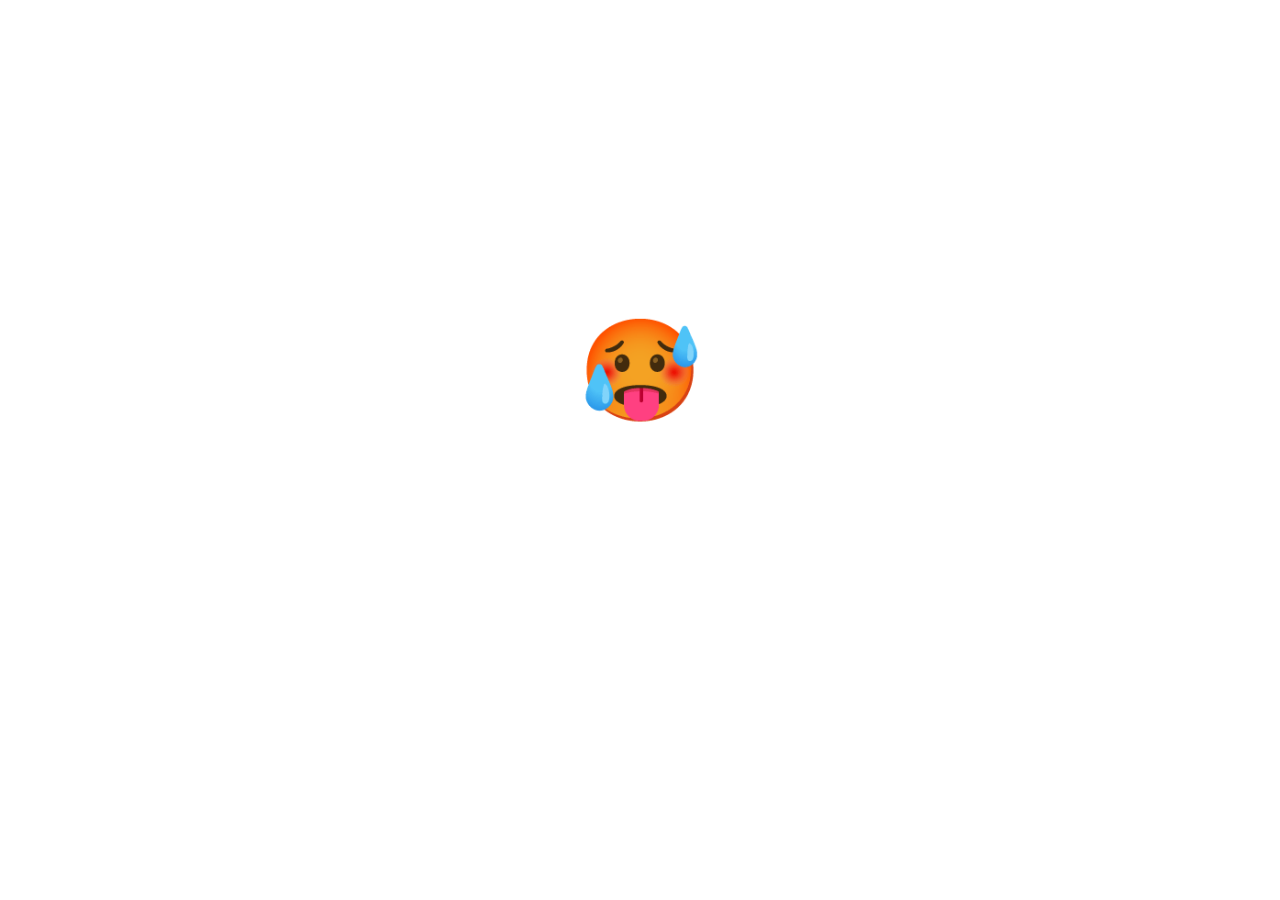
<file: index.html>
<!DOCTYPE html>
<html>
<head>
<meta charset="utf-8">
<title>hso</title>
<link rel="icon" type="image/png" href="./hso.png">
</head>
<style>
  	@media (prefers-color-scheme: dark) {
      .bgc {
          background-color: black;
      .emoji{

      }
      }
    }
</style>
 
<body class="bgc">
<h3 style="font-size:100px; text-align: center; position: absolute; top: 30%; left: 50%; transform: translate(-50%, -50%)">&#129397;</h3>
</body>
 
</html>
</file>
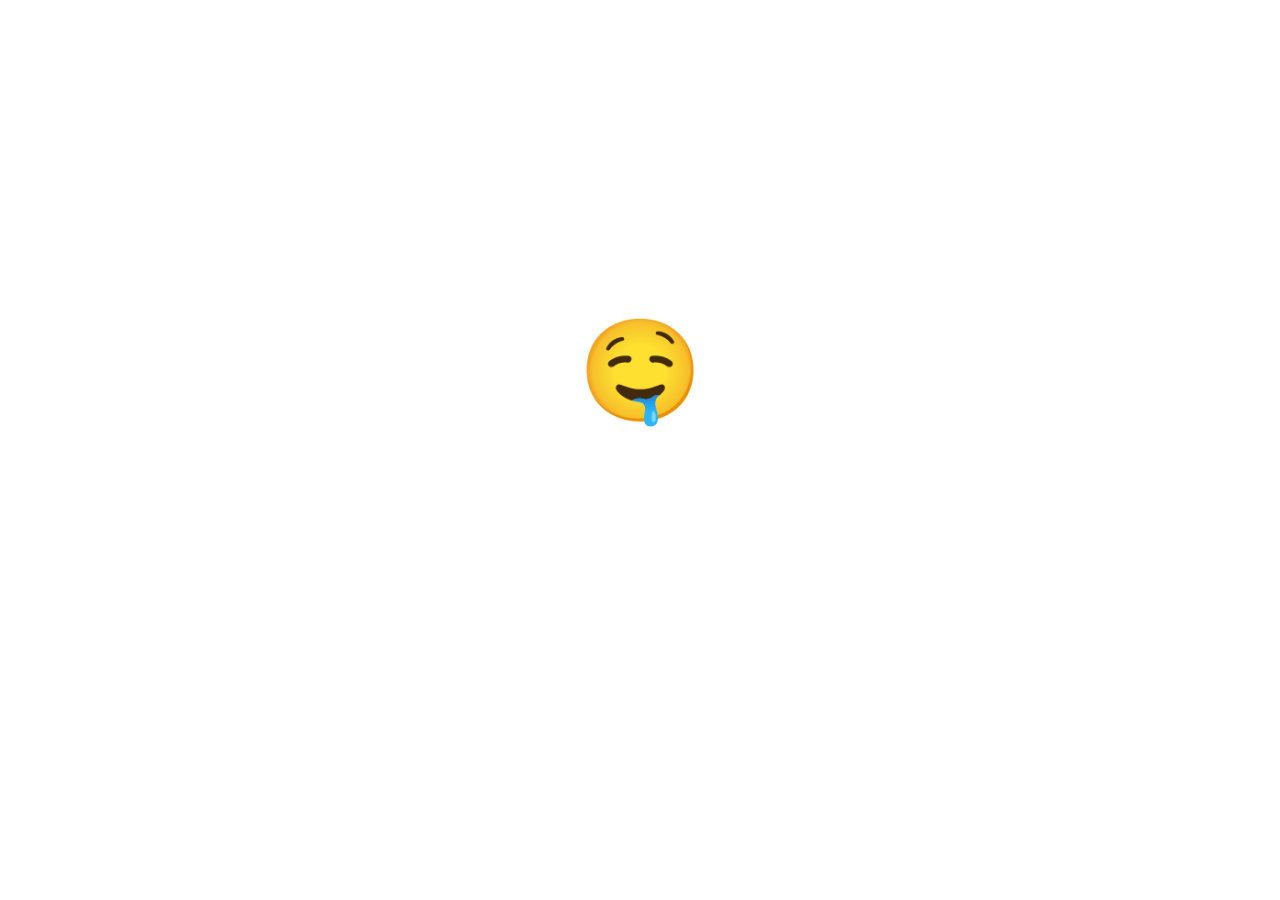
<file: index-test.html>
<!DOCTYPE html>
<html>
<head>
<meta charset="utf-8">
<title>hso</title>
<link rel="icon" type="image/png" href="./hso.png">
</head>
 <style>
  	@media (prefers-color-scheme: dark) {
      .bgc {
          background-color: black;
      .emoji{

      }
      }
    }
  </style>
<body class="bgc">
<h3 id="emoji" style="font-size:100px; text-align: center; position: absolute; top: 30%; left: 50%; transform: translate(-50%, -50%)">&#129316;</h3>
</body>
 	<script>

		function setColorScheme(scheme) {
  switch(scheme){
    case 'dark':
          		console.log("matched");
    		var element = document.body;
			var content = document.getElementById("emoji");
			element.className = "dark-mode";
			content.innerText = "&#129397;";
      break;
    case 'light':
      var element = document.body;
			var content = document.getElementById("emoji");
			element.className = "light-mode";
			content.innerText = "test";
      break;
  }
}

function getPreferredColorScheme() {
  if (window.matchMedia) {
    if(window.matchMedia('(prefers-color-scheme: dark)').matches){
      return 'dark';
    } else {
      return 'light';
    }
  }
  return 'light';
}
	</script>
</html>
</file>
